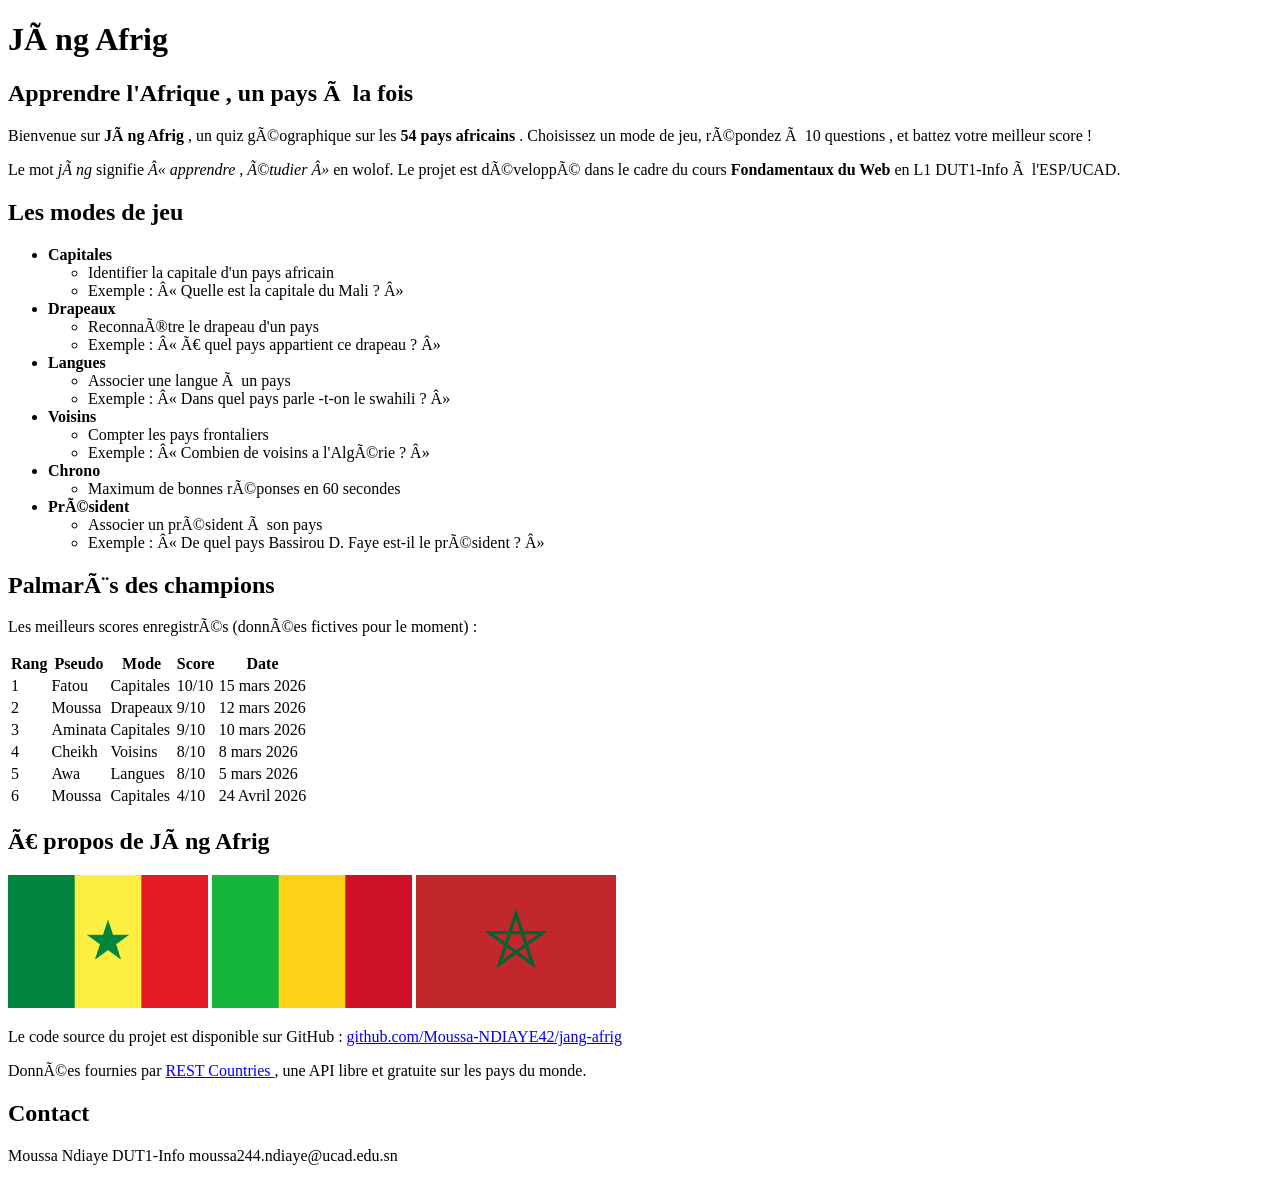
<file: index.html>
<!DOCTYPE html>
<html lang="fr">
<head>
<meta charset="UTF -8">
<title >Jàng Afrig</title >
</head>
<body>
    <h1>Jàng Afrig </h1>
    <h2>Apprendre l'Afrique , un pays à la fois </h2>
    <p>
        Bienvenue sur <strong >Jàng Afrig </strong >, un quiz géographique sur
        les <strong >54 pays africains </strong >. Choisissez un mode de jeu,
        répondez à
        10 questions , et battez votre meilleur score !
    </p>
        Le mot <em>jàng</em> signifie <em>«&nbsp;apprendre , étudier&nbsp;»</em>
        en wolof. Le projet est développé dans le cadre du cours
        <strong >Fondamentaux du Web </strong > en L1 DUT1-Info à l'ESP/UCAD.
    <p>
    <h2>Les modes de jeu </h2>
    <ul>
            <li>
                <strong >Capitales </strong >
                <ul>
                    <li>Identifier la capitale d'un pays africain </li>
                    <li>Exemple : « Quelle est la capitale du Mali ? »</li>
                </ul>
            </li>
            <li>
                <strong >Drapeaux </strong >
                <ul>
                    <li>Reconnaître le drapeau d'un pays </li>
                    <li>Exemple : « À quel pays appartient ce drapeau ? »</li>
                </ul>
            </li>
            <li>
                <strong >Langues </strong >
                <ul>
                    <li>Associer une langue à un pays </li>
                    <li>Exemple : « Dans quel pays parle -t-on le swahili ? »</li>
                </ul>
            </li>
            <li>
                <strong >Voisins </strong >
                <ul>
                    <li>Compter les pays frontaliers </li>
                    <li>Exemple : « Combien de voisins a l'Algérie ? »</li>
                </ul>
            </li>
            <li>
                <strong >Chrono </strong >
                <ul>
                    <li>Maximum de bonnes réponses en 60 secondes </li>
                </ul>
            </li>
            <li>
                <strong>Président</strong>
                <ul>
                    <li>Associer un président à son pays</li>
                    <li>Exemple : « De quel pays Bassirou D. Faye est-il le président ? » </li>
                </ul>
            </li>
    </ul>
    <h2>Palmarès des champions </h2>
    <p>Les meilleurs scores enregistrés (données fictives pour le moment)
        :</p>
    <table >
        <tr>
            <th>Rang </th>
            <th>Pseudo </th>
            <th>Mode </th>
            <th>Score </th>
            <th>Date </th>
       </tr>
        <tr>
            <td>1</td>
           <td>Fatou </td>
            <td>Capitales </td>
           <td>10/10</td>
            <td>15 mars 2026</td>
        </tr>
        <tr>
            <td>2</td>
            <td>Moussa </td>
            <td>Drapeaux </td>
            <td>9/10</td>
            <td>12 mars 2026</td>
        </tr>
        <tr>
            <td>3</td>
            <td>Aminata </td>
            <td>Capitales </td>
            <td>9/10</td>
            <td>10 mars 2026</td>
        </tr>
        <tr>
            <td>4</td>
            <td>Cheikh </td>
            <td>Voisins </td>
            <td>8/10</td>
            <td>8 mars 2026</td>
        </tr>
        <tr>
            <td>5</td>
            <td>Awa </td>
            <td>Langues </td>
            <td>8/10</td>
            <td>5 mars 2026</td>
        </tr>
        <tr>
            <td>6</td>
            <td>Moussa</td>
            <td>Capitales</td>
            <td>4/10</td>
            <td>24 Avril 2026</td>
        </tr>
    </table >
    <h2>À propos de Jàng Afrig </h2>
    <p>
    <img src="images/drapeau.png" alt="Drapeau africain" width="200">
    <img src="images/drapeau1.png" alt="Drapeau africain" width="200">
    <img src="images/drapeau2.png" alt="Drapeau africain" width="200">
    </p>
    <p>
        Le code source du projet est disponible sur GitHub :
        <a href="https://github.com/Moussa-NDIAYE42/jang-afrig">
        github.com/Moussa-NDIAYE42/jang-afrig
        </a>
    </p>
    <p>
        Données fournies par
        <a href="https://restcountries.com">REST Countries </a>,
        une API libre et gratuite sur les pays du monde.
    </p>
    <h2>Contact</h2>
    <p>
        Moussa Ndiaye DUT1-Info
        moussa244.ndiaye@ucad.edu.sn
    </p>
</body>
</html>
</file>
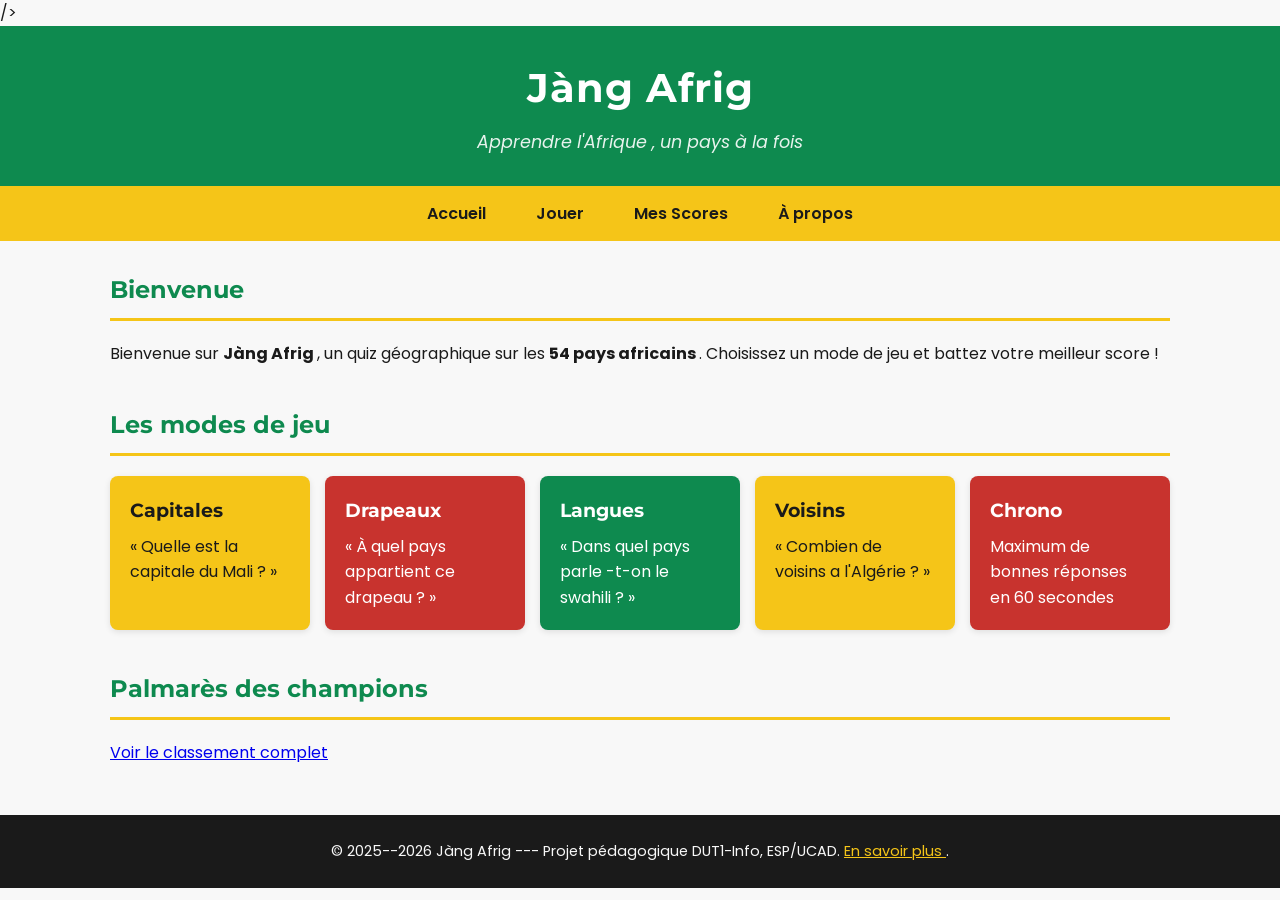
<file: lab1/index.html>
<!doctype html>
<html lang="fr">
  <head>
    <meta charset="UTF-8" />
    <title>Jàng Afrig</title>
    <link rel="preconnect" href="https://fonts.googleapis.com" />
    <link rel="preconnect" href="https://fonts.gstatic.com" crossorigin />
    <link
      href="https://fonts.googleapis.com/css2?family=Poppins:wght@400;600&family=Montserrat:wght@600;700&display=swap"
      rel="stylesheet"
    />
    <link rel="stylesheet" href="style.css" />
    />
  </head>
  <body>
    <header>
      <h1>Jàng Afrig</h1>
      <p>Apprendre l'Afrique , un pays à la fois</p>
    </header>
    <nav>
      <a href="index.html">Accueil </a>
      <a href="quiz.html">Jouer </a>
      <a href="scores.html">Mes Scores </a>
      <a href="apropos.html">À propos </a>
    </nav>
    <main>
      <section>
        <h2>Bienvenue</h2>
        <p>
          Bienvenue sur <strong>Jàng Afrig </strong>, un quiz géographique sur
          les <strong>54 pays africains </strong>. Choisissez un mode de jeu et
          battez votre meilleur score !
        </p>
      </section>
      <section>
        <h2>Les modes de jeu</h2>
        <div class="modes-grille">
          <div class="carte-mode carte-jaune">
            <h3>Capitales</h3>
            <p>« Quelle est la capitale du Mali ? »</p>
          </div>
          <div class="carte-mode carte-rouge">
            <h3>Drapeaux</h3>
            <p>« À quel pays appartient ce drapeau ? »</p>
          </div>
          <div class="carte-mode carte-vert">
            <h3>Langues</h3>
            <p>« Dans quel pays parle -t-on le swahili ? »</p>
          </div>
          <div class="carte-mode carte-jaune">
            <h3>Voisins</h3>
            <p>« Combien de voisins a l'Algérie ? »</p>
          </div>
          <div class="carte-mode carte-rouge">
            <h3>Chrono</h3>
            <p>Maximum de bonnes réponses en 60 secondes</p>
          </div>
        </div>
      </section>
      <section>
        <h2>Palmarès des champions</h2>
        <p><a href="scores.html">Voir le classement complet </a></p>
      </section>
    </main>
    <footer>
      <p>
        &copy; 2025--2026 Jàng Afrig --- Projet pédagogique DUT1-Info, ESP/UCAD.
        <a href="apropos.html">En savoir plus </a>.
      </p>
    </footer>
  </body>
</html>
</file>
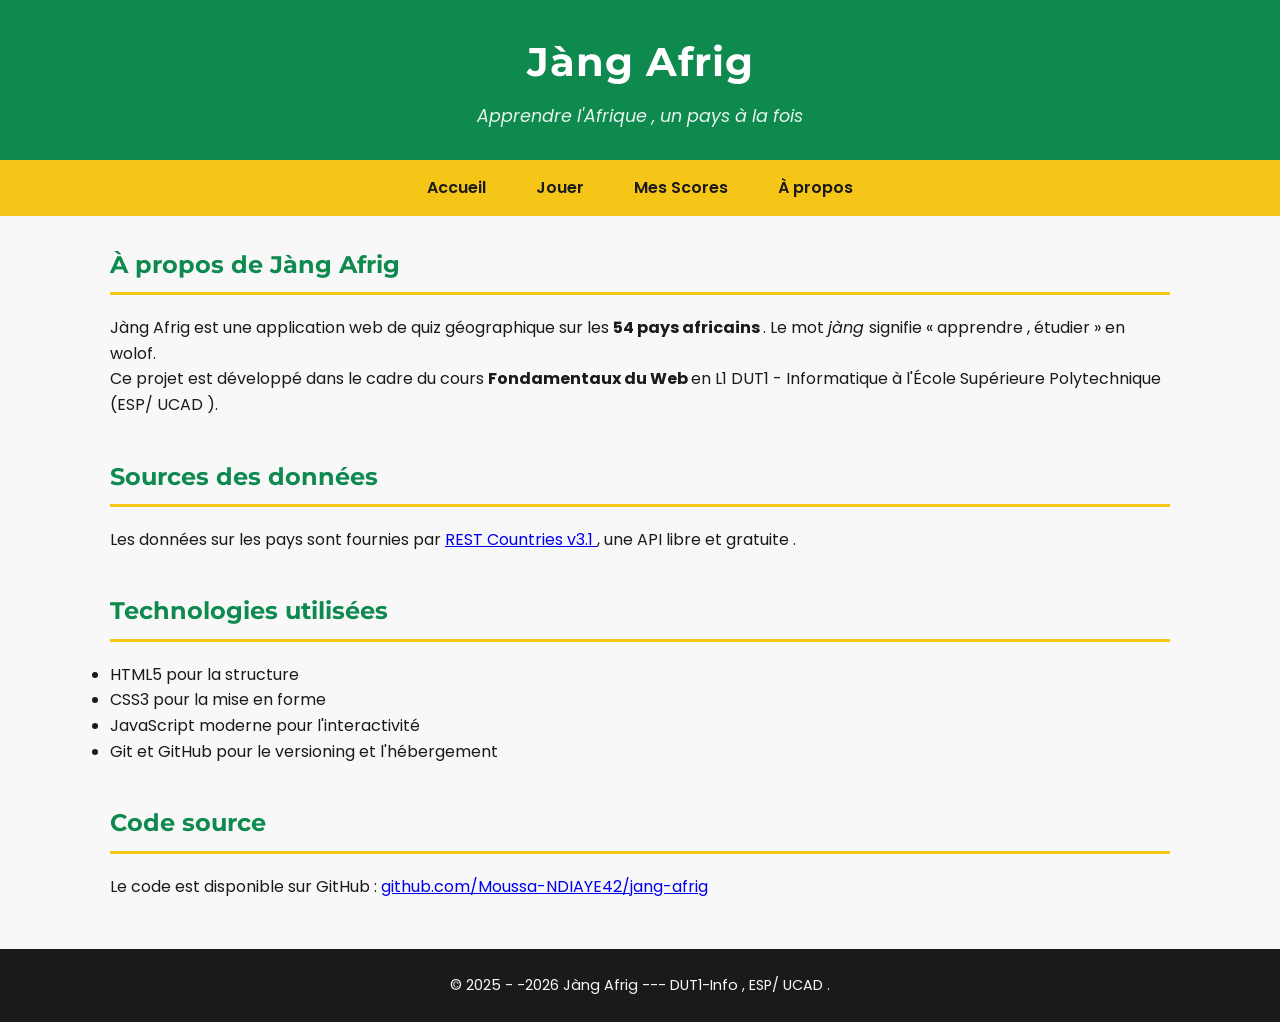
<file: lab1/apropos.html>
<!doctype html>
<html lang="fr">
  <head>
    <meta charset="UTF-8" />
    <title>Quiz --- Jàng Afrig</title>
    <link rel="preconnect" href="https://fonts.googleapis.com" />
    <link rel="preconnect" href="https://fonts.gstatic.com" crossorigin />
    <link
      href="https://fonts.googleapis.com/css2?family=Poppins:wght@400;600&family=Montserrat:wght@600;700&display=swap"
      rel="stylesheet">
    <link rel="stylesheet" href="style.css" />
  </head>
  <body>
    <header>
      <h1>Jàng Afrig</h1>
      <p>Apprendre l'Afrique , un pays à la fois</p>
    </header>
    <nav>
      <a href="index.html">Accueil </a>
      <a href="quiz.html">Jouer </a>
      <a href="scores.html">Mes Scores </a>
      <a href="apropos.html">À propos </a>
    </nav>
    <main>
      <section>
        <h2>À propos de Jàng Afrig</h2>
        <p>
          Jàng Afrig est une application web de quiz géographique sur les
          <strong>54 pays africains </strong>. Le mot <em>jàng </em>
          signifie « apprendre , étudier » en wolof.
        </p>
        <p>
          Ce projet est développé dans le cadre du cours
          <strong> Fondamentaux du Web </strong> en L1 DUT1 - Informatique à
          l'École Supérieure Polytechnique (ESP/ UCAD ).
        </p>
      </section>
      <section>
        <h2>Sources des données</h2>
        <p>
          Les données sur les pays sont fournies par
          <a href=" https://restcountries.com">REST Countries v3.1 </a>, une API
          libre et gratuite .
        </p>
      </section>
      <section>
        <h2>Technologies utilisées</h2>
        <ul>
          <li>HTML5 pour la structure</li>
          <li>CSS3 pour la mise en forme</li>
          <li>JavaScript moderne pour l'interactivité</li>
          <li>Git et GitHub pour le versioning et l'hébergement</li>
        </ul>
      </section>
      <section>
        <h2>Code source</h2>
        <p>
          Le code est disponible sur GitHub :
          <a href=" https://github.com/Moussa-NDIAYE42/jang-afrig ">
            github.com/Moussa-NDIAYE42/jang-afrig
          </a>
        </p>
      </section>
    </main>
    <footer>
      <p>&copy; 2025 - -2026 Jàng Afrig --- DUT1-Info , ESP/ UCAD .</p>
    </footer>
  </body>
</html>
</file>
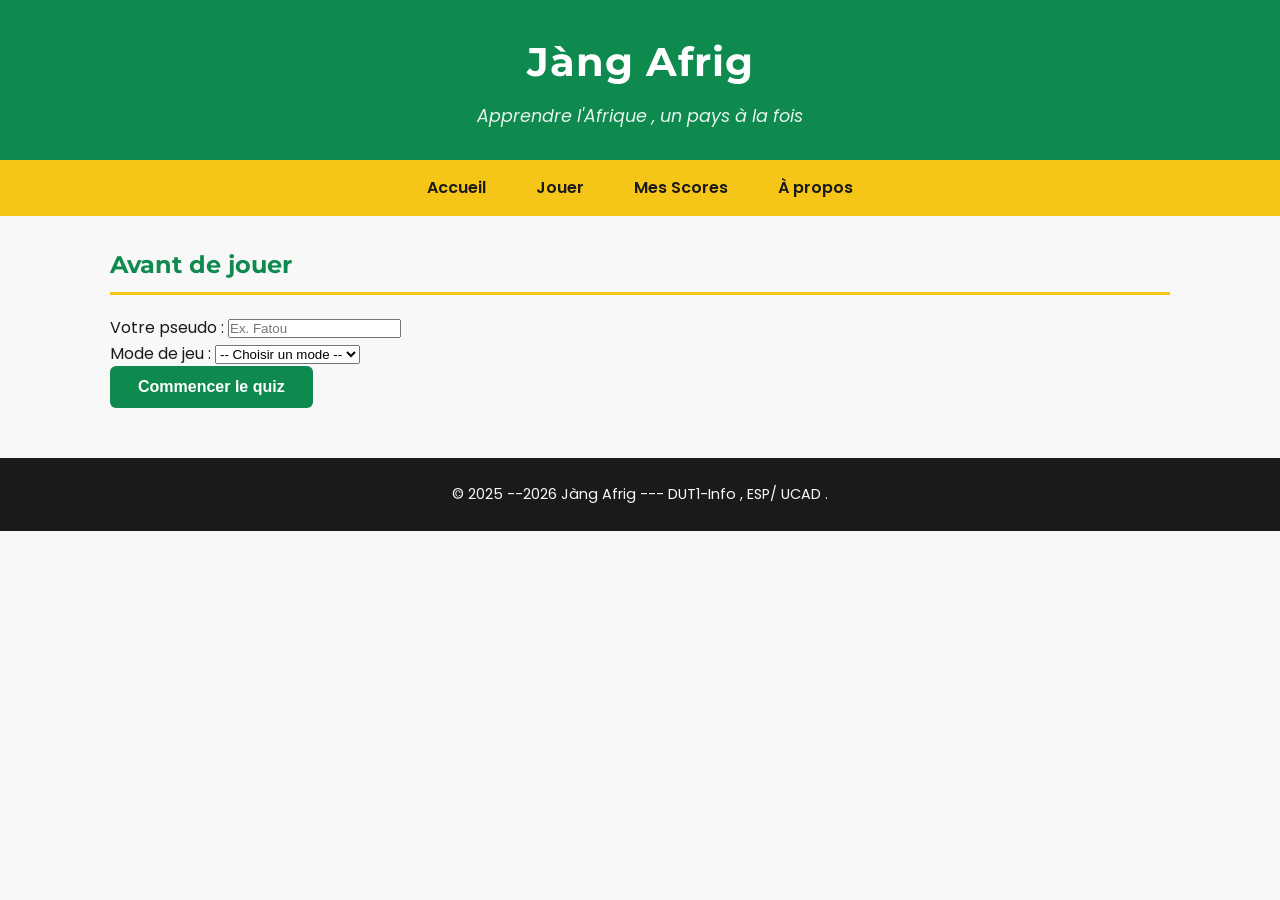
<file: lab1/quiz.html>
<!doctype html>
<html lang="fr">
  <head>
    <meta charset="UTF-8" />
    <title>Jàng Afrig</title>
    <link rel="preconnect" href="https://fonts.googleapis.com" />
    <link rel="preconnect" href="https://fonts.gstatic.com" crossorigin />
    <link
      href="https://fonts.googleapis.com/css2?family=Poppins:wght@400;600&family=Montserrat:wght@600;700&display=swap"
      rel="stylesheet"
    />
    <link rel="stylesheet" href="style.css" />
  </head>
  <body>
    <header>
      <h1>Jàng Afrig</h1>
      <p>Apprendre l'Afrique , un pays à la fois</p>
    </header>
    <nav>
      <a href="index.html">Accueil </a>
      <a href="quiz.html">Jouer </a>
      <a href="scores.html">Mes Scores </a>
      <a href="apropos.html">À propos </a>
    </nav>
    <main>
      <section>
        <h2>Avant de jouer</h2>
        <form>
          <p>
            <label for="pseudo">Votre pseudo :</label>
            <input
              type="text"
              id="pseudo"
              name="pseudo"
              placeholder="Ex. Fatou"
              required
            />
          </p>
          <p>
            <label for="mode">Mode de jeu :</label>
            <select id="mode" name="mode" required>
              <option value="">-- Choisir un mode --</option>
              <option value=" capitales ">Capitales</option>
              <option value=" drapeaux ">Drapeaux</option>
              <option value=" langues ">Langues</option>
              <option value=" voisins ">Voisins</option>
              <option value=" chrono ">Chrono</option>
            </select>
          </p>
          <p>
            <button type="submit" class="btn btn-primary">
              Commencer le quiz
            </button>
          </p>
        </form>
      </section>
    </main>
    <footer>
      <p>&copy; 2025 --2026 Jàng Afrig --- DUT1-Info , ESP/ UCAD .</p>
    </footer>
  </body>
</html>
</file>
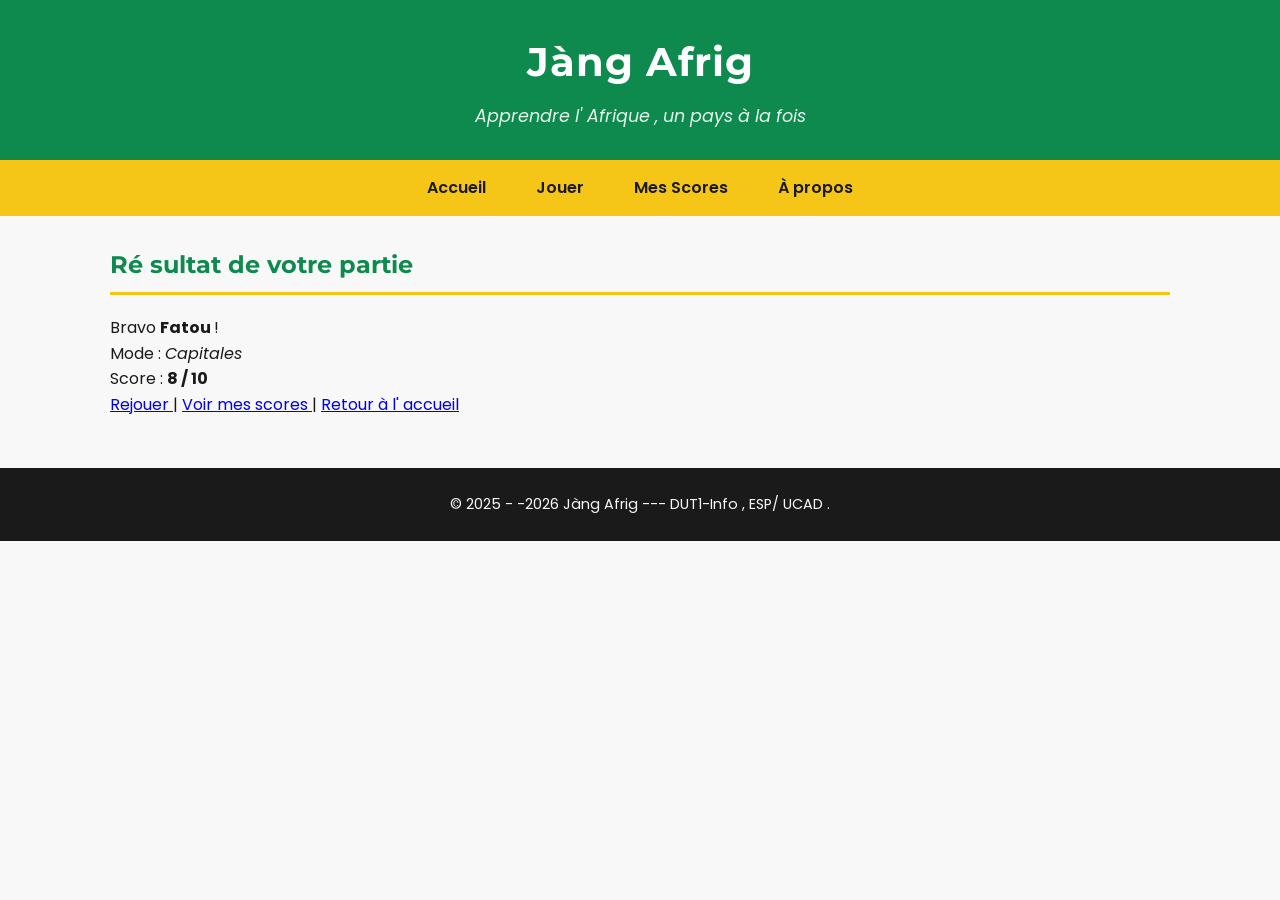
<file: lab1/resultat.html>
<!doctype html>
<html lang="fr">
  <head>
    <meta charset="UTF-8" />
    <title>Jàng Afrig</title>
    <link rel="preconnect" href="https://fonts.googleapis.com" />
    <link rel="preconnect" href="https://fonts.gstatic.com" crossorigin />
    <link
      href="https://fonts.googleapis.com/css2?family=Poppins:wght@400;600&family=Montserrat:wght@600;700&display=swap"
      rel="stylesheet"
    />
    <link rel="stylesheet" href="style.css" />
  </head>
  <body>
    <header>
      <h1>Jàng Afrig</h1>
      <p>Apprendre l' Afrique , un pays à la fois</p>
    </header>
    <nav>
      <a href="index.html">Accueil </a>
      <a href="quiz.html">Jouer </a>
      <a href="scores.html">Mes Scores </a>
      <a href="apropos.html">À propos </a>
    </nav>
    <main>
      <section>
        <h2>Ré sultat de votre partie</h2>
        <p>Bravo <strong>Fatou </strong> !</p>
        <p>Mode : <em> Capitales </em></p>
        <p>Score : <strong>8 / 10 </strong></p>
        <p>
          <a href=" quiz.html ">Rejouer </a> |
          <a href=" scores.html ">Voir mes scores </a> |
          <a href=" index.html ">Retour à l' accueil </a>
        </p>
      </section>
    </main>
    <footer>
      <p>&copy; 2025 - -2026 Jàng Afrig --- DUT1-Info , ESP/ UCAD .</p>
    </footer>
  </body>
</html>
</file>
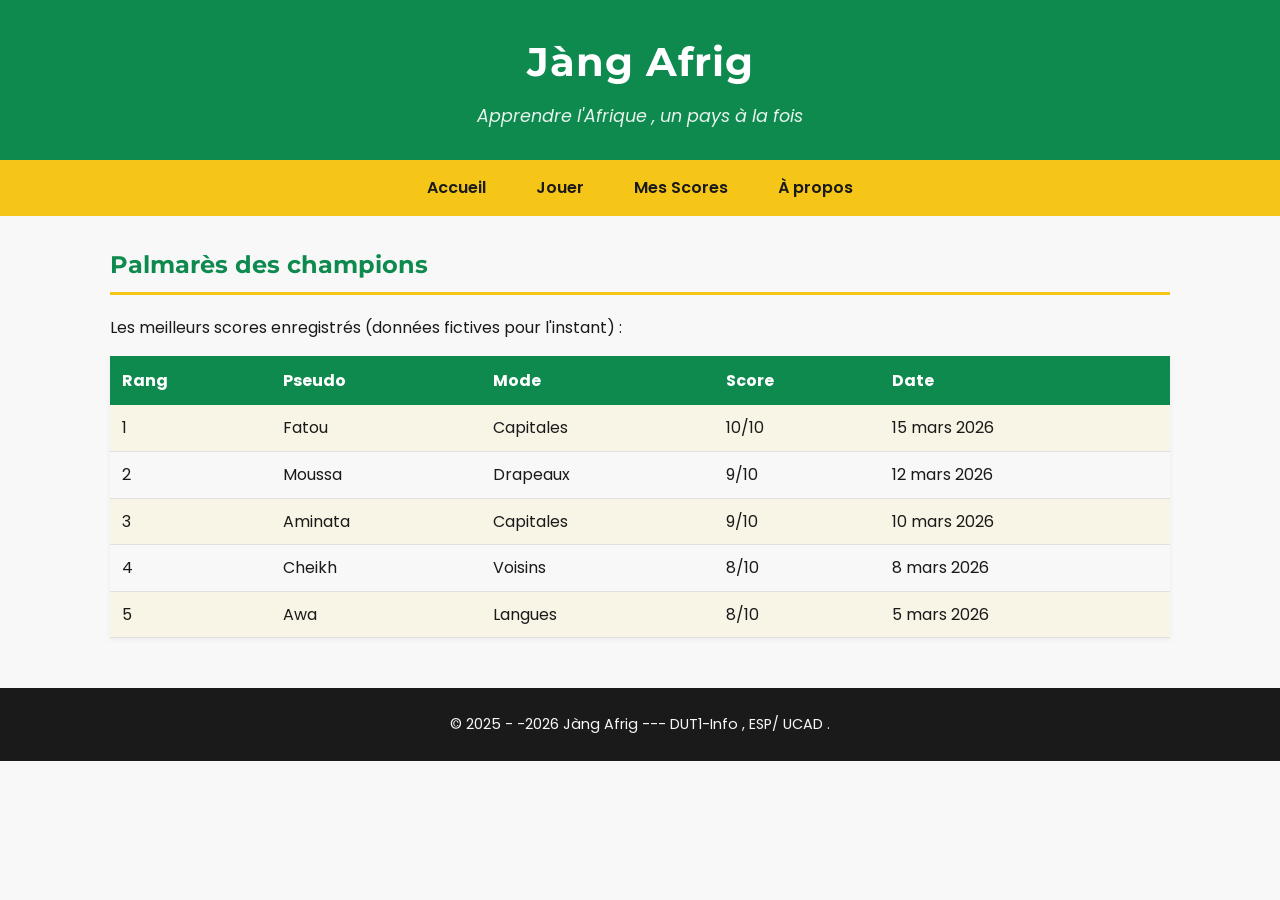
<file: lab1/scores.html>
<!doctype html>
<html lang="fr">
  <head>
    <meta charset="UTF-8" />
    <title>Jàng Afrig</title>
    <link rel="preconnect" href="https://fonts.googleapis.com" />
    <link rel="preconnect" href="https://fonts.gstatic.com" crossorigin />
    <link
      href="https://fonts.googleapis.com/css2?family=Poppins:wght@400;600&family=Montserrat:wght@600;700&display=swap"
      rel="stylesheet"
    />
    <link rel="stylesheet" href="style.css" />
  </head>
  <body>
    <header>
      <h1>Jàng Afrig</h1>
      <p>Apprendre l'Afrique , un pays à la fois</p>
    </header>
    <nav>
      <a href="index.html">Accueil </a>
      <a href="quiz.html">Jouer </a>
      <a href="scores.html">Mes Scores </a>
      <a href="apropos.html">À propos </a>
    </nav>
    <main>
      <section>
        <h2>Palmarès des champions</h2>
        <p>
          Les meilleurs scores enregistrés (données fictives pour l'instant) :
        </p>
        <table>
          <tr>
            <th>Rang</th>
            <th>Pseudo</th>
            <th>Mode</th>
            <th>Score</th>
            <th>Date</th>
          </tr>
          <tr>
            <td>1</td>
            <td>Fatou</td>
            <td>Capitales</td>
            <td>10/10</td>
            <td>15 mars 2026</td>
          </tr>
          <tr>
            <td>2</td>
            <td>Moussa</td>
            <td>Drapeaux</td>
            <td>9/10</td>
            <td>12 mars 2026</td>
          </tr>
          <tr>
            <td>3</td>
            <td>Aminata</td>
            <td>Capitales</td>
            <td>9/10</td>
            <td>10 mars 2026</td>
          </tr>
          <tr>
            <td>4</td>
            <td>Cheikh</td>
            <td>Voisins</td>
            <td>8/10</td>
            <td>8 mars 2026</td>
          </tr>
          <tr>
            <td>5</td>
            <td>Awa</td>
            <td>Langues</td>
            <td>8/10</td>
            <td>5 mars 2026</td>
          </tr>
        </table>
      </section>
    </main>
    <footer>
      <p>&copy; 2025 - -2026 Jàng Afrig --- DUT1-Info , ESP/ UCAD .</p>
    </footer>
  </body>
</html>
</file>
<file: lab1/style.css>
/* ===== Reset minimal ===== */
* {
  box-sizing: border-box;
  margin: 0;
  padding: 0;
}
/* ===== Palette panafricaine ===== */
:root {
  --vert: #0e8a4f;
  --jaune: #f5c518;
  --rouge: #c8332e;
  --noir: #1a1a1a;
  --blanc-casse: #f8f8f8;
}
body {
  font-family: 'Poppins', sans-serif;
  line-height: 1.6;
  color: var(--noir);
  background-color: var(--blanc-casse);
}
h1,
h2,
h3 {
  font-family: 'Montserrat', sans-serif;
  font-weight: 700;
}
/* ===== Header ===== */
header {
  background-color: var(--vert);
  color: white;
  padding: 30px 20px;
  text-align: center;
}
header h1 {
  font-size: 2.5rem;
  margin-bottom: 8px;
  letter-spacing: 1px;
}
header p {
  font-size: 1.1rem;
  opacity: 0.9;
  font-style: italic;
}
/* ===== Navigation ===== */
nav {
  background-color: var(--jaune);
  padding: 0;
  display: flex;
  justify-content: center;
  flex-wrap: wrap;
}
nav a {
  color: var(--noir);
  text-decoration: none;
  font-weight: 600;
  padding: 15px 25px;
  transition: background-color 0.2s;
}
nav a:hover {
  background-color: var(--vert);
  color: white;
}
/* ===== Section principale ===== */
main {
  max-width: 1100px;
  margin: 30px auto;
  padding: 0 20px;
}
main section {
  margin-bottom: 40px;
}
main h2 {
  color: var(--vert);
  border-bottom: 3px solid var(--jaune);
  padding-bottom: 8px;
  margin-bottom: 20px;
}
/* ===== Grille de cartes (Flexbox) ===== */
.modes-grille {
  display: flex;
  flex-wrap: wrap;
  gap: 15px;
}
.carte-mode {
  flex: 1 1 200px;
  padding: 20px;
  border-radius: 8px;
  color: var(--noir);
  box-shadow: 0 2px 6px rgba(0, 0, 0, 0.1);
}
.carte-mode h3 {
  margin-bottom: 8px;
}
.carte-jaune {
  background-color: var(--jaune);
}
.carte-rouge {
  background-color: var(--rouge);
  color: white;
}
.carte-vert {
  background-color: var(--vert);
  color: white;
}
/* ===== Boutons ===== */
.btn {
  display: inline-block;
  padding: 12px 28px;
  font-size: 1rem;
  font-weight: 600;
  border: none;
  border-radius: 6px;
  cursor: pointer;
  text-decoration: none;
  transition:
    background-color 0.2s,
    transform 0.1s;
}
.btn-primary {
  background-color: var(--vert);
  color: white;
}
.btn-primary:hover {
  background-color: #0a6e3f; /* vert plus foncé */
}
.btn-primary:active {
  transform: scale(0.97);
}
.btn-secondary {
  background-color: var(--blanc-casse);
  color: var(--noir);
  border: 2px solid var(--noir);
}
.btn-secondary:hover {
  background-color: var(--noir);
  color: white;
}
/* ===== Tableaux ===== */
table {
  width: 100%;
  border-collapse: collapse;
  margin-top: 15px;
  box-shadow: 0 2px 6px rgba(0, 0, 0, 0.05);
}
th {
  background-color: var(--vert);
  color: white;
  padding: 12px;
  text-align: left;
}
td {
  padding: 10px 12px;
  border-bottom: 1px solid #e0e0e0;
}
/* Lignes alternées (zébrures) */
tr:nth-child(even) td {
  background-color: rgba(245, 197, 24, 0.08);
}
tr:hover td {
  background-color: rgba(14, 138, 79, 0.1);
}
/* ===== Footer ===== */
footer {
  background-color: var(--noir);
  color: var(--blanc-casse);
  padding: 25px 20px;
  text-align: center;
  margin-top: 50px;
  font-size: 0.9rem;
}
footer a {
  color: var(--jaune);
  text-decoration: underline;
}
footer a:hover {
  color: white;
}
</file>
